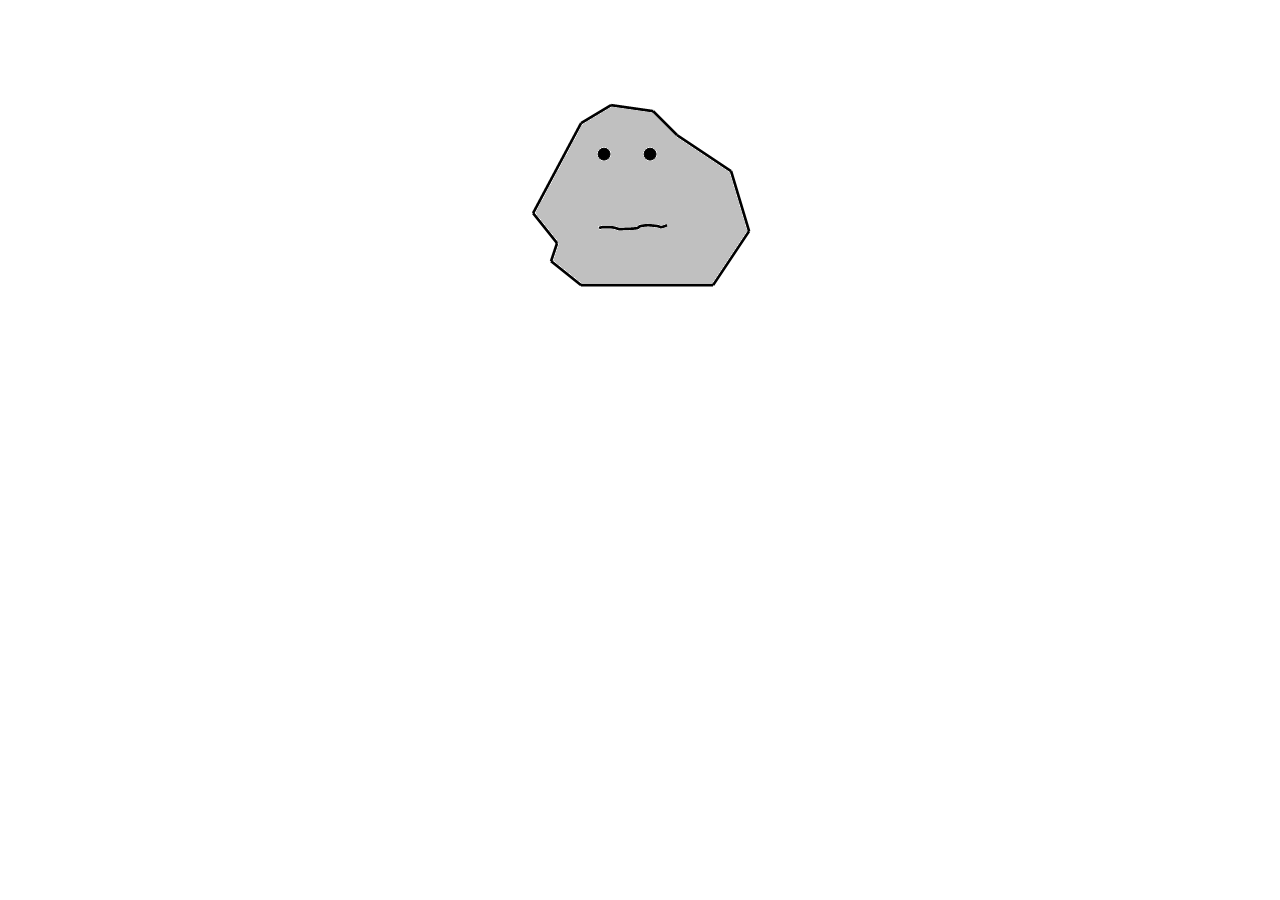
<file: aula02/index.html>
<html>
  <head>
    <title>iRock - The Virtual Pet Rock</title>
  </head>

  <body onload ="alert('Olá Info4v')">
    <div style="margin-top:100px; text-align:center">
      <img id="rockImg" src="rock.png" onclick="touchRock()" alt="iRock" />
    </div>
  </body> 
  <script>
    function touchRock () {
        let userName = prompt("Qual seu nome?", "Digite aqui.");
        if (userName) {
            alert("Que bom conhece-lo(a)" + userName + ".");
            document.getElementById("rockImg").src = "rock_happy png";

        }
    }
  </script>
</html>
</file>
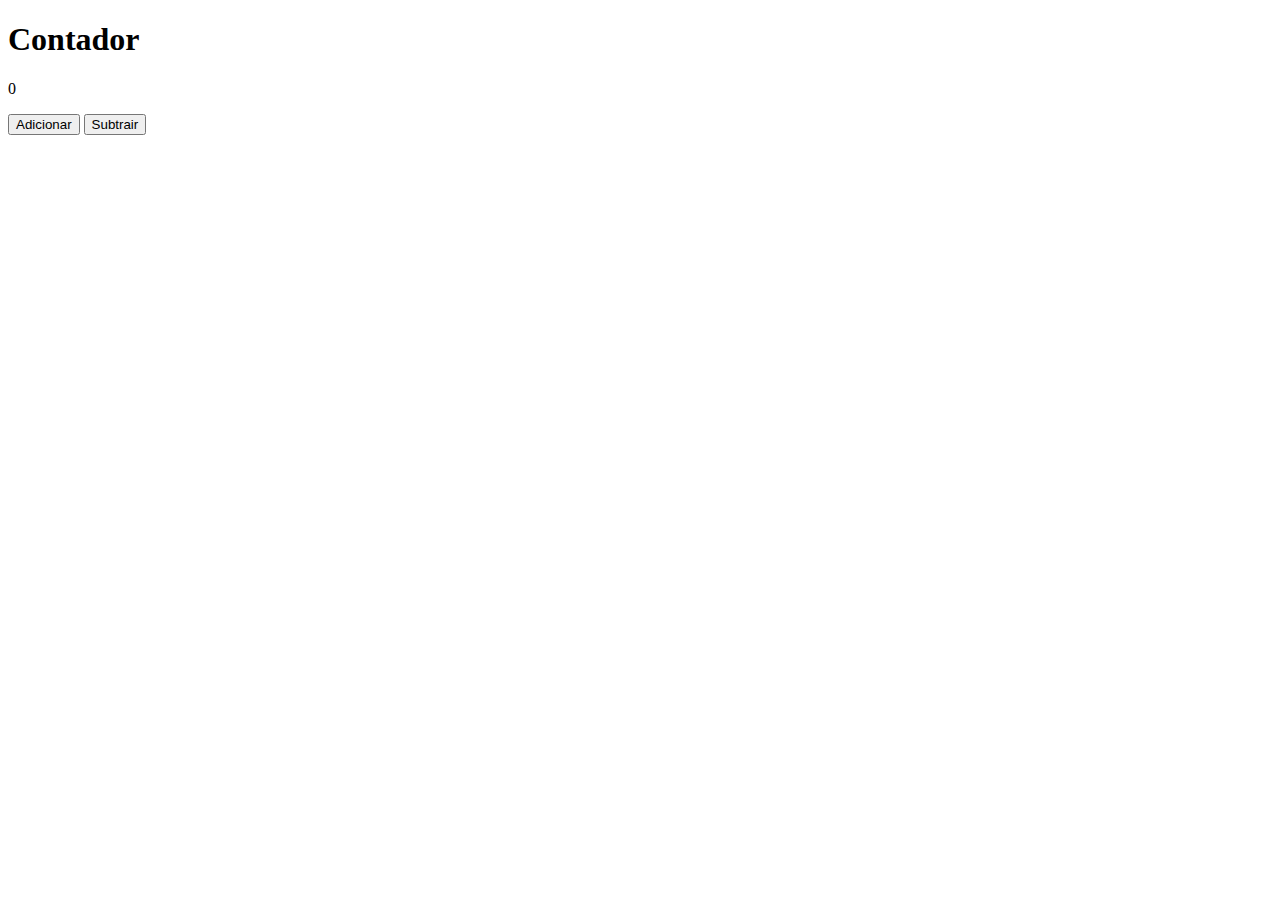
<file: aula01.html>
<!DOCTYPE html>
<html lang="pt-br">
<head>
    <meta charset="UTF-8">
    <meta name="viewport" content="width=device-width, initial-scale=1.0">
    <title>Document</title>
</head>
<body>
    <h1>Contador</h1>
    <p id="Contador">0</p>
    <button onclick="Somar()">Adicionar</button>
    <button onclick="Subtrairr()">Subtrair</button>
</body>
<script>
    let Contador = 0;
    function Somar() {
        Contador++
        document.getElementById("Contador").innerText = Contador;
    }
</script>

<script>
    let Cont = 0;
    function Subtrair() {
        Contador--
        document.getElementByID("Contador").innerText = Contador;

    }
</script>


</html>
</file>
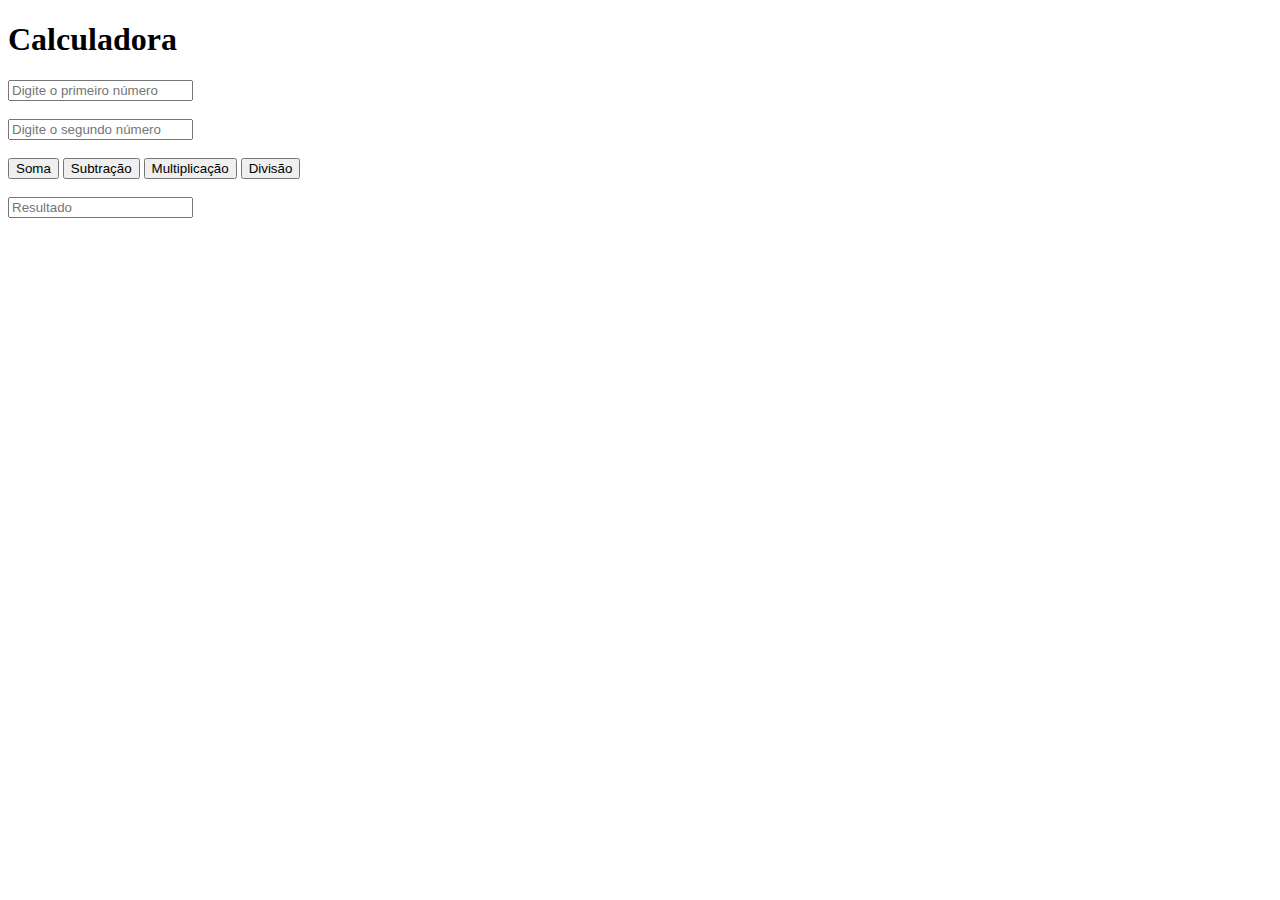
<file: atividadelista1/calculadora.html>
<!DOCTYPE html>
<html>
<head>
    <title>Calculadora</title>
    <script>
        function calcular(op) {
            var num1 = parseFloat(document.getElementById('num1').value);
            var num2 = parseFloat(document.getElementById('num2').value);
            var resultado = 0;
            
            switch (op) {
                case 'soma':
                    resultado = num1 + num2;
                    break;
                case 'subtracao':
                    resultado = num1 - num2;
                    break;
                case 'multiplicacao':
                    resultado = num1 * num2;
                    break;
                case 'divisao':
                    if (num2 !== 0) {
                        resultado = num1 / num2;
                    } else {
                        resultado = 'Erro: divisão por zero';
                    }
                    break;
            }
            
            document.getElementById('resultado').value = resultado;
        }
    </script>
</head>
<body>
    <h1>Calculadora</h1>
    <input type="number" id="num1" placeholder="Digite o primeiro número"><br><br>
    <input type="number" id="num2" placeholder="Digite o segundo número"><br><br>
    
    <button onclick="calcular('soma')">Soma</button>
    <button onclick="calcular('subtracao')">Subtração</button>
    <button onclick="calcular('multiplicacao')">Multiplicação</button>
    <button onclick="calcular('divisao')">Divisão</button><br><br>
    
    <input type="text" id="resultado" placeholder="Resultado" readonly>
</body>
</html>
</file>
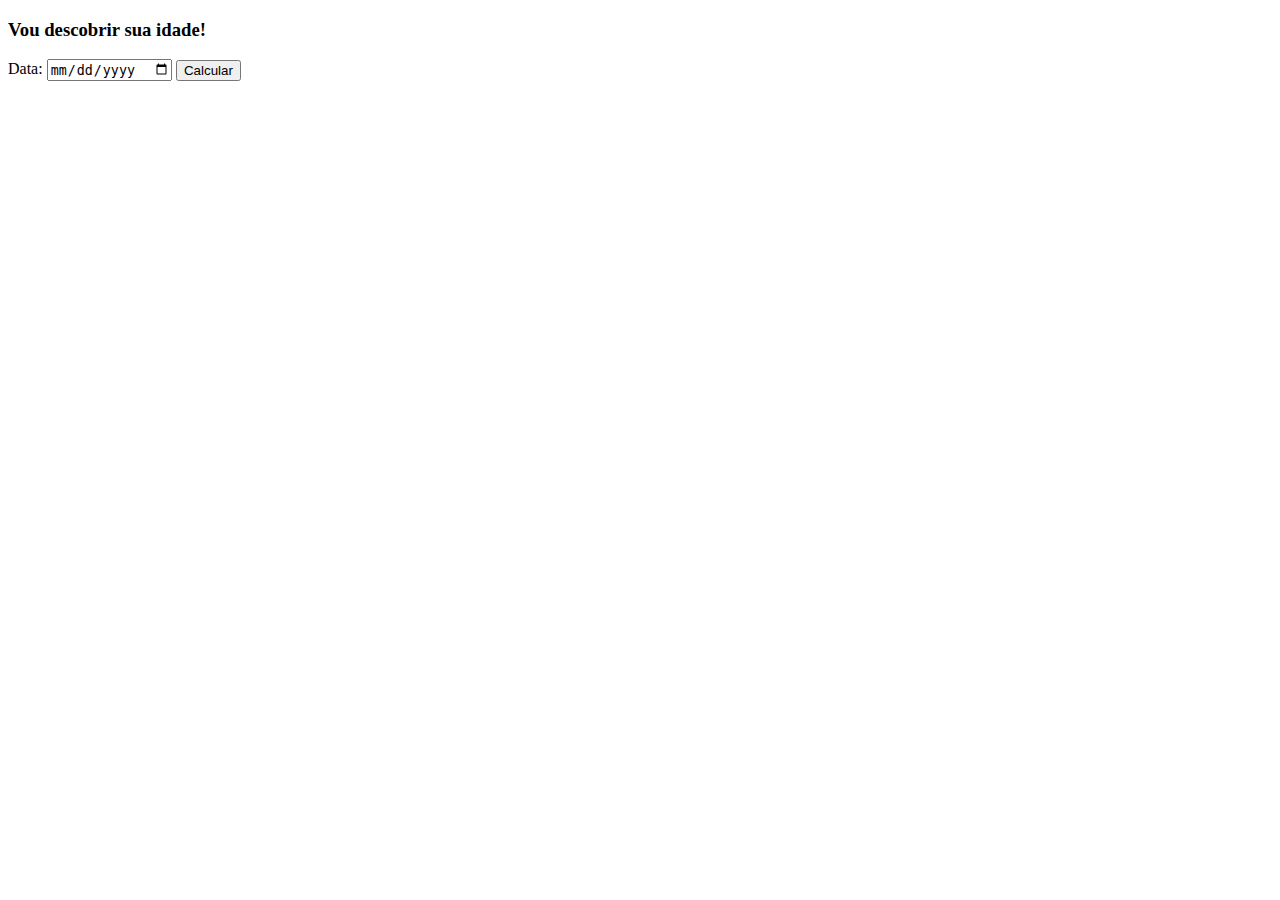
<file: atividadelista1/jogoAdivinhacao.html>
<!DOCTYPE html>
<html lang="pt-br">
<head>
    <meta charset="UTF-8">
    <meta name="viewport" content="width=device-width, initial-scale=1.0">
    <title>Verificador de Idade</title>
</head>
<body>
    <h3>Vou descobrir sua idade!</h3>
    Data: <input type="date" id="datadeNascimento">
    <button onclick="Calcular()">Calcular</button>

    <script>
        function Calcular(){
            let datadeNascimento = new Date(document.getElementById("datadeNascimento").value);
            let dataAtual = new Date();

            let diferenca = dataAtual.getFullYear() - datadeNascimento.getFullYear();
           
            alert("Você tem " + diferenca + " anos!");
        } 
    </script>
</body>
</html>
</file>
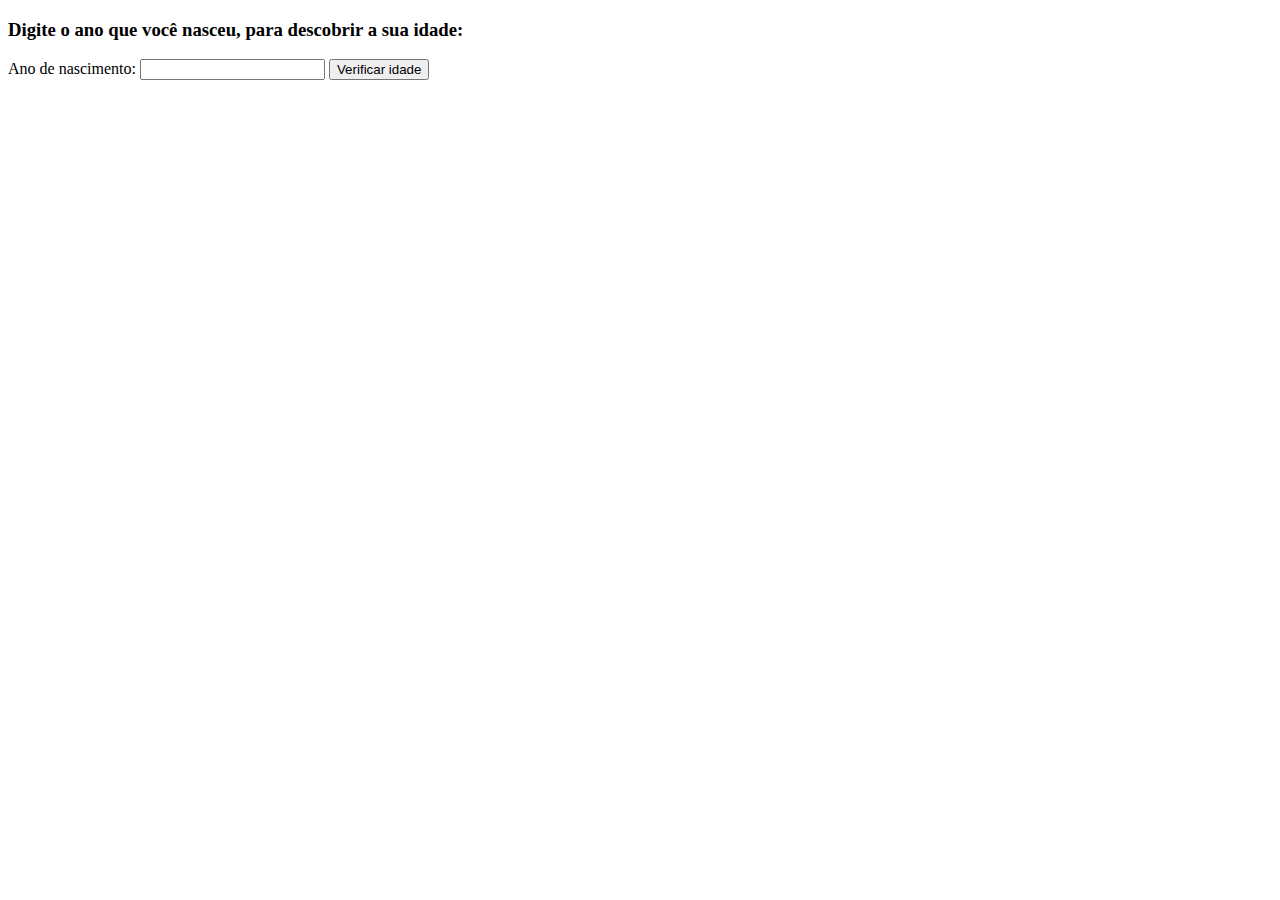
<file: atividadelista1/verificarIdade.html>
<!DOCTYPE html>
<html lang="pt-br">
<head>
    <meta charset="UTF-8">
    <meta name="viewport" content="width=device-width, initial-scale=1.0">
    <title>Document</title>
</head>
<body>
    <h3>Digite o ano que você nasceu, para descobrir a sua idade:</h3>
    <label for="ano">Ano de nascimento: </label>
    <input type="number" id="ano">
    <button onclick="verificarIdade()">Verificar idade</button>
    
    <script>
        function verificarIdade(){
            const nascimento = parseInt(document.getElementById('ano').value);
            const anoAtual = new Date("2024").getFullYear();
            const idade = anoAtual - nascimento
            
            alert('Sua idade é: ' + idade);

        }
        
    </script>

</body>
</html>
</file>
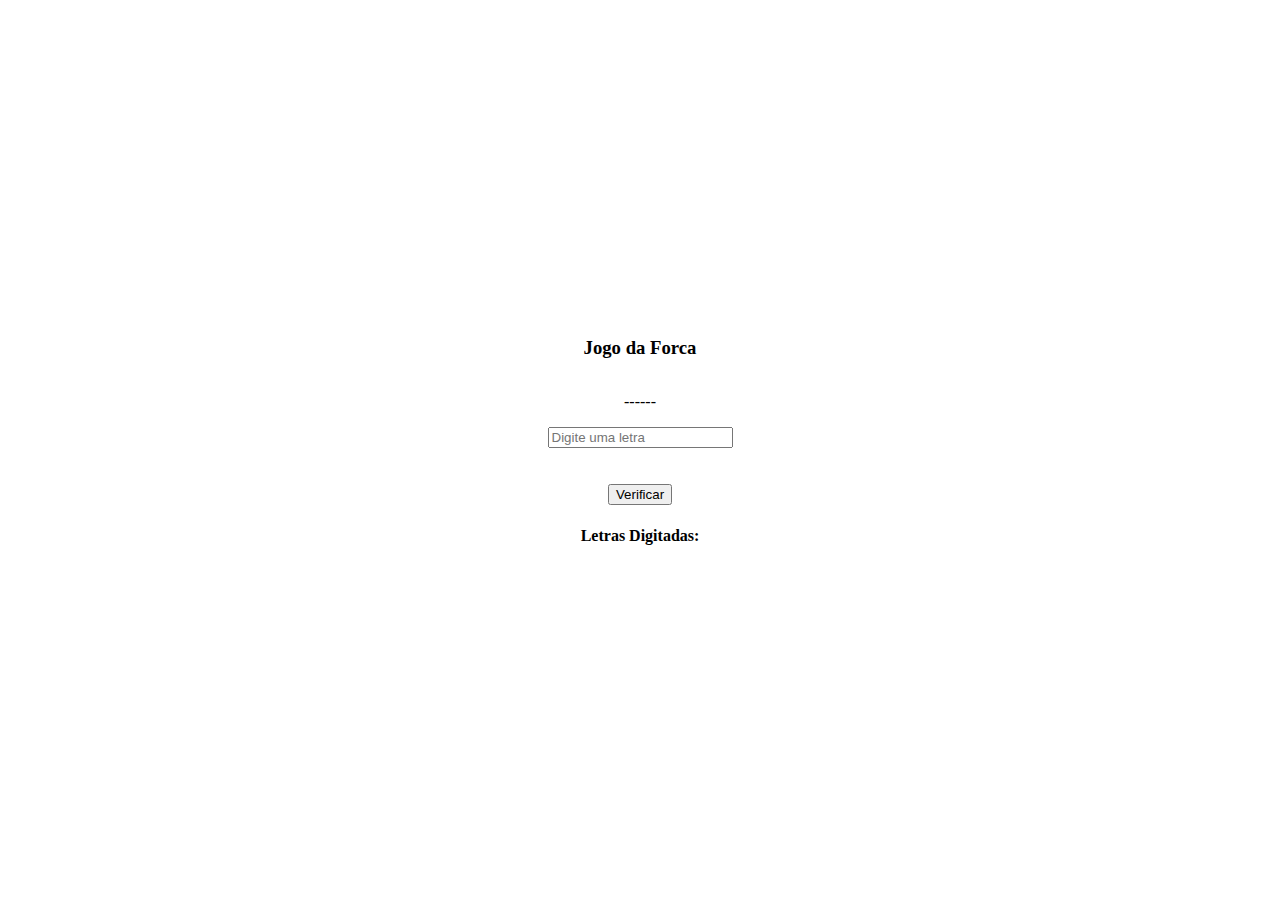
<file: atv.avaliativa/forca.html>
<!DOCTYPE html>
<html lang="en">
<head>
    <meta charset="UTF-8">
    <meta name="viewport" content="width=device-width, initial-scale=1.0">
    <link rel="stylesheet" href="forca.css">
    <title>Jogo da Forca</title>
</head>
<body>
    <div class="Forca"></div>
    <h3>Jogo da Forca</h3>
    <p id="wordDisplay">-----</p>
    <input type="text" id="guessInput" placeholder="Digite uma letra">
    <BR></BR>
    <button onclick="checkLetter()">Verificar</button>
  
    <h4>Letras Digitadas:</h4>
    <p id="guessedLetters"></p>

    <script>
        const palavras = ["GIRAFA", "CAVALO", "GATO", "CACHORRO", "OVELHA", "VACA"];
        let palavraSecreta = palavras[Math.floor(Math.random() * palavras.length)];

        let palavraEscondida = "";
        for (let i = 0; i < palavraSecreta.length; i++) {
            palavraEscondida += "-";
        }
        document.getElementById("wordDisplay").textContent = palavraEscondida;

        const letrasDigitadas = [];
        const maxTentativas = 9;
        let tentativas = 0;

        function checkLetter() {
            if (tentativas >= maxTentativas) {
                alert("Você excedeu o número máximo de tentativas. A palavra secreta era: " + palavraSecreta);
                location.reload();
                return;
            }
            const letra = document.getElementById("guessInput").value.toUpperCase();

            if (letrasDigitadas.includes(letra)) {
                alert("Esta letra já foi digitada. Por favor, tente outra.");
                return;
            }

            letrasDigitadas.push(letra);
            let novaPalavraEscondida = "";
            let acertou = false;

            for (let i = 0; i < palavraSecreta.length; i++) {
                if (palavraSecreta[i] === letra) {
                    novaPalavraEscondida += letra;
                    acertou = true;
                } else {
                    novaPalavraEscondida += palavraEscondida[i];
                }
            }
            if (!acertou) {
                tentativas++;
            }
            palavraEscondida = novaPalavraEscondida;
            document.getElementById("wordDisplay").textContent = palavraEscondida;
            document.getElementById("guessedLetters").textContent = letrasDigitadas.join(' ');
            document.getElementById("guessInput").value = "";

            if (!palavraEscondida.includes("-")) {
                alert("Parabéns! Você acertou a palavra! A palavra era " + palavraSecreta);
                location.reload();
            }
            if (tentativas >= maxTentativas) {
                alert("Você excedeu o número máximo de tentativas. A palavra secreta era: " + palavraSecreta);
                location.reload();
            }
        }
    </script>
</body>
</html>
</file>
<file: atv.avaliativa/forca.css>
body{
    display: flex;
    flex-direction: column;
    height: 100vh;
    justify-content: center;
    align-items: center;

}
</file>
